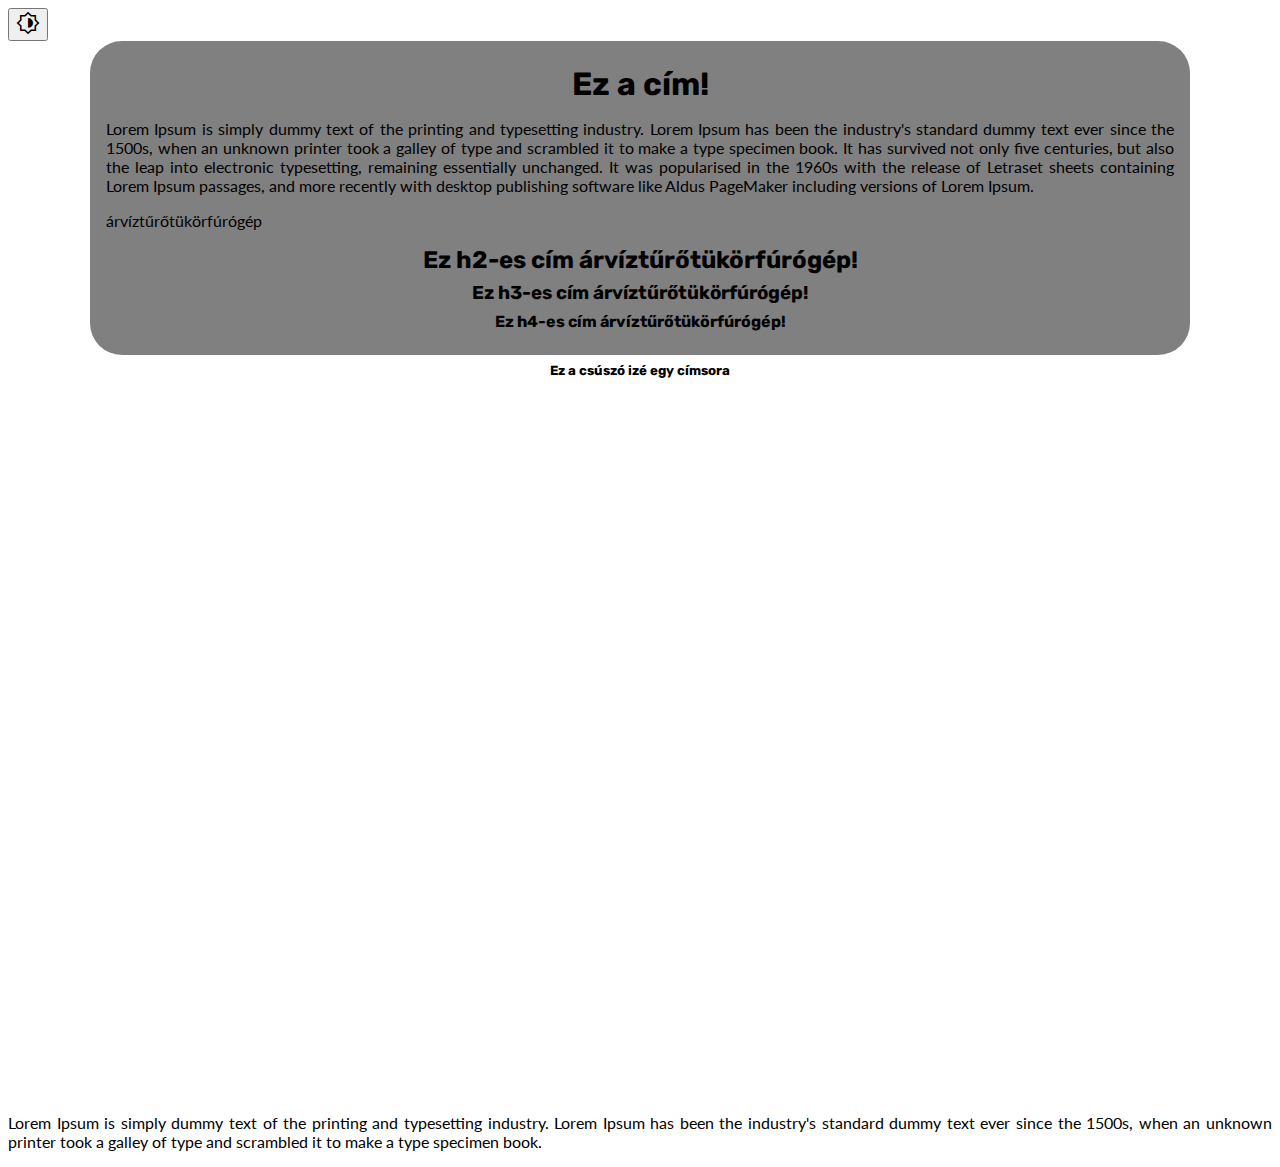
<file: index.html>
<!-- 
    License: MIT licens
    Author: Gergely Barna
    Release: V01 (Alpha)
    Description: 
-->

<!DOCTYPE html>
<html lang="hu" dark="ture">
  <head>
    <meta name="robots" content="noindex, nofollow" />
    <!-- Comment out this line to let search engines index your page -->

    <meta http-equiv="X-UA-Compatible" content="IE=edge" />
    <meta charset="UTF-8" />
    <meta name="viewport" content="width=device-width, initial-scale=1.0" />
    <meta name="color-scheme" content="dark light" />

    <link
      rel="stylesheet"
      href="https://fonts.googleapis.com/css?family=Rubik|Lato"
    />
    <link
      rel="stylesheet"
      href="https://fonts.googleapis.com/css2?family=Material+Symbols+Outlined:opsz,wght,FILL,GRAD@20..48,100..700,0..1,-50..200"
    />
    <link rel="stylesheet" href="./styles/style.css" />
    <script src="./scripts/main.js" defer></script>

    <!-- Favicon - SZERKESZTENDŐ -->
    <link rel="icon" type="image/x-icon" href="./assets/base/Logo.svg" />

    <!-- Keresőben megjelenő adatok - SZERKESZTENDŐ -->
    <title>Hőmérsékleti datatok</title>
    <meta name="author" content="Gergely Barna" />
    <meta name="description" content="Ez a keresőben megjelenő szöveg" />
    <link rel="canonical" href="https://yourwebsite.com/" />

    <!-- Facebook előnézet - SZERKESZTENDŐ -->
    <meta
      property="og:image"
      content="https://developer.mozilla.org/static/img/opengraph-logo.png"
    />
    <meta
      property="og:description"
      content="The Mozilla Developer Network (MDN) provides information about Open Web technologies including HTML, CSS, and APIs for both Web sites and HTML5 Apps. It also documents Mozilla products, like Firefox OS."
    />
    <meta property="og:title" content="Mozilla Developer Network" />

    <style>
      /* Oldal specifikus CSS helye */
    </style>
  </head>

  <body>
    <header>
      <button class="btn-theme-toggle">
        <span class="material-symbols-outlined"> brightness_medium </span>
      </button>
      <nav></nav>
    </header>

    <main>
      <div class="container">
        <h1>Ez a cím!</h1>
        <p>
          Lorem Ipsum is simply dummy text of the printing and typesetting
          industry. Lorem Ipsum has been the industry's standard dummy text ever
          since the 1500s, when an unknown printer took a galley of type and
          scrambled it to make a type specimen book. It has survived not only
          five centuries, but also the leap into electronic typesetting,
          remaining essentially unchanged. It was popularised in the 1960s with
          the release of Letraset sheets containing Lorem Ipsum passages, and
          more recently with desktop publishing software like Aldus PageMaker
          including versions of Lorem Ipsum.
        </p>
        <p>árvíztűrőtükörfúrógép</p>

        <h2>Ez h2-es cím árvíztűrőtükörfúrógép!</h2>
        <h3>Ez h3-es cím árvíztűrőtükörfúrógép!</h3>
        <h4>Ez h4-es cím árvíztűrőtükörfúrógép!</h4>
      </div>
      <div class="horizontal-scroll-wrapper">
        <div>
          <h5>Ez a csúszó izé egy címsora</h5>
          <iframe
            src="https://www.youtube-nocookie.com/embed/v3BE5HfhcPQ"
            title="YouTube video player"
            frameborder="0"
            allow="accelerometer; autoplay; clipboard-write; encrypted-media; gyroscope; picture-in-picture"
            allowfullscreen
          ></iframe>
          <p>
            Lorem Ipsum is simply dummy text of the printing and typesetting
            industry. Lorem Ipsum has been the industry's standard dummy text
            ever since the 1500s, when an unknown printer took a galley of type
            and scrambled it to make a type specimen book.
          </p>
        </div>
      </div>
    </main>

    <footer></footer>
  </body>
</html>
</file>
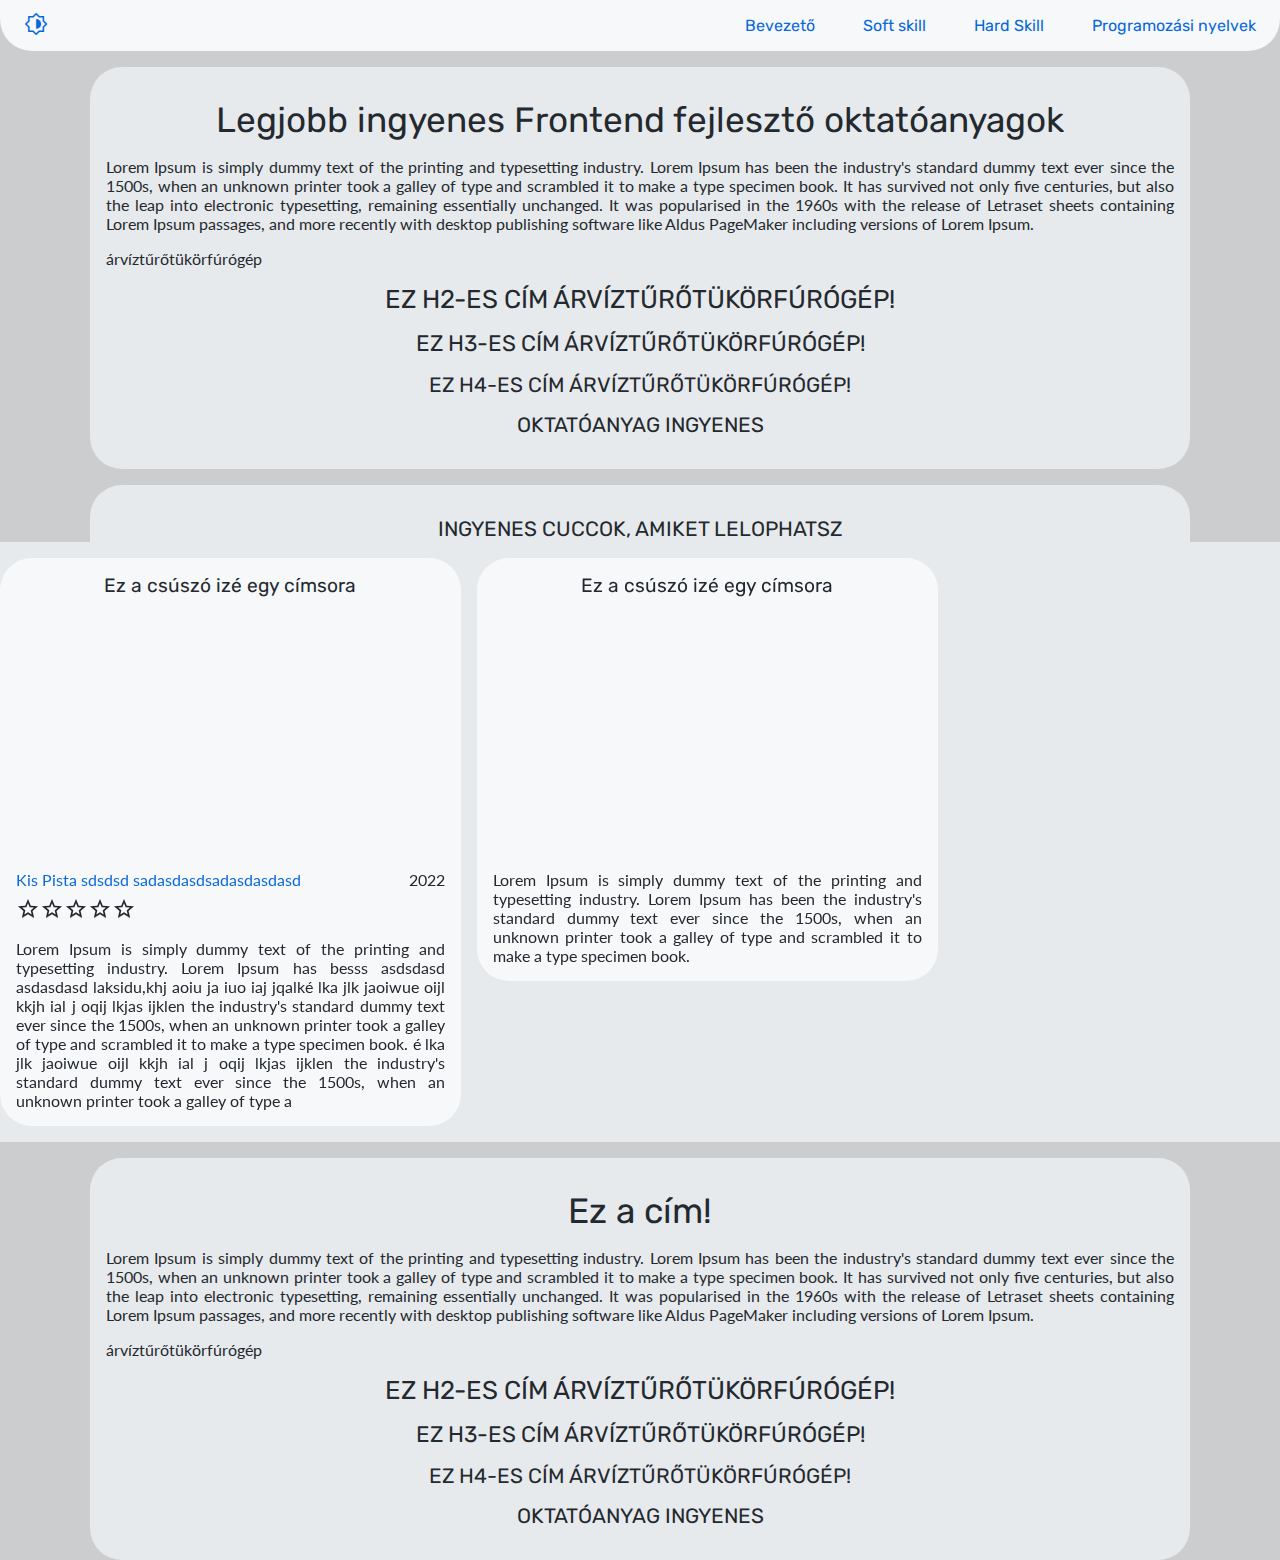
<file: demoSite/index.html>
<!-- 
    License: MIT licens
    Author: Gergely Barna
    Release: V01 (Alpha)
    Description: This is a webdev material library demo site.
-->

<!DOCTYPE html>
<html lang="hu" dark="ture">
  <head>
    <meta name="robots" content="noindex, nofollow" />
    <!-- Comment out this line to let search engines index your page -->

    <meta http-equiv="X-UA-Compatible" content="IE=edge" />
    <meta charset="UTF-8" />
    <meta name="viewport" content="width=device-width, initial-scale=1.0" />
    <meta name="color-scheme" content="dark light" />

    <link
      rel="stylesheet"
      href="https://fonts.googleapis.com/css?family=Rubik|Lato"
    />
    <link
      rel="stylesheet"
      href="https://fonts.googleapis.com/css2?family=Material+Symbols+Outlined:opsz,wght,FILL,GRAD@20..48,100..700,0..1,-50..200"
    />
    <link
      rel="stylesheet"
      href="https://fonts.googleapis.com/css2?family=Material+Symbols+Outlined:opsz,wght,FILL,GRAD@20..48,100..700,0..1,-50..200"
    />
    <link
      rel="stylesheet"
      href="https://fonts.googleapis.com/css2?family=Roboto:ital,wght@0,500;1,400&display=swap"
    />
    <link rel="stylesheet" href="./styles/style.css" />
    <script src="./scripts/mobileMenu.js" defer></script>
    <script src="./scripts/theme.js" defer></script>

    <!-- Favicon - SZERKESZTENDŐ -->
    <link rel="icon" type="image/x-icon" href="./assets/base/Logo.svg" />

    <!-- Keresőben megjelenő adatok - SZERKESZTENDŐ -->
    <title>Legjobb ingyenes Frontend fejlesztő oktatóanyagok gyűjteménye | fallCode</title>
    <meta name="author" content="Gergely Barna" />
    <meta name="description" content="Itt megtalálsz minden tudást, amire egy junior frontend fejlesztőnek szüksége lehet." />
    <link rel="canonical" href="https://yourwebsite.com/" />

    <!-- Facebook előnézet - SZERKESZTENDŐ -->
    <meta
      property="og:image"
      content="https://developer.mozilla.org/static/img/opengraph-logo.png"
    />
    <meta
      property="og:description"
      content="The Mozilla Developer Network (MDN) provides information about Open Web technologies including HTML, CSS, and APIs for both Web sites and HTML5 Apps. It also documents Mozilla products, like Firefox OS."
    />
    <meta property="og:title" content="Mozilla Developer Network" />

    <style>
      /* Oldal specifikus CSS helye */
    </style>
  </head>

  <body>
    <header class="header">
      <button class="btn-theme-toggle">
        <span class="material-symbols-outlined"> brightness_medium </span>
      </button>
      <nav>
        <ul class="nav-menu">
          <li class="nav-item">
            <a href="#" class="nav-link">Bevezető</a>
          </li>
          <li class="nav-item">
            <a href="#" class="nav-link">Soft skill</a>
          </li>
          <li class="nav-item">
            <a href="#" class="nav-link">Hard Skill</a>
          </li>
          <li class="nav-item">
            <a href="#" class="nav-link">Programozási nyelvek</a>
          </li>
        </ul>
        <div class="hamburger">
          <span class="bar"></span>
          <span class="bar"></span>
          <span class="bar"></span>
        </div>
      </nav>
    </header>

    <main>
      <section class="container">
        <h1>Legjobb ingyenes Frontend fejlesztő oktatóanyagok</h1>
        <p>
          Lorem Ipsum is simply dummy text of the printing and typesetting
          industry. Lorem Ipsum has been the industry's standard dummy text ever
          since the 1500s, when an unknown printer took a galley of type and
          scrambled it to make a type specimen book. It has survived not only
          five centuries, but also the leap into electronic typesetting,
          remaining essentially unchanged. It was popularised in the 1960s with
          the release of Letraset sheets containing Lorem Ipsum passages, and
          more recently with desktop publishing software like Aldus PageMaker
          including versions of Lorem Ipsum.
        </p>
        <p>árvíztűrőtükörfúrógép</p>

        <h2>Ez h2-es cím árvíztűrőtükörfúrógép!</h2>
        <h3>Ez h3-es cím árvíztűrőtükörfúrógép!</h3>
        <h4>Ez h4-es cím árvíztűrőtükörfúrógép!</h4>
        <h4>Oktatóanyag Ingyenes</h4>
      </section>

      <section>
        <div class="vertical-scroller-title container">
          <h4>Ingyenes cuccok, amiket lelophatsz</h4>
        </div>
        <div class="vertical-scroller snaps-inline">
          <div class="vertical-element">
            <h5>Ez a csúszó izé egy címsora</h5>
            <iframe
              src="https://www.youtube-nocookie.com/embed/v3BE5HfhcPQ"
              title="YouTube video player"
              frameborder="0"
              allow="accelerometer; autoplay; clipboard-write; encrypted-media; gyroscope; picture-in-picture"
              allowfullscreen
            ></iframe>
            <ul class="details">
              <li>
                <a href="">Kis Pista sdsdsd sadasdasdsadasdasdasd</a>
              </li>
              <li>
                2022
              </li>
              <li>
                <span class="material-symbols-outlined">star</span
                ><span class="material-symbols-outlined"> star </span
                ><span class="material-symbols-outlined"> star </span
                ><span class="material-symbols-outlined"> grade </span
                ><span class="material-symbols-outlined"> grade </span>
              </li>
            </ul>
            <p>
              Lorem Ipsum is simply dummy text of the printing and typesetting
              industry. Lorem Ipsum has besss asdsdasd asdasdasd laksidu,khj
              aoiu ja iuo iaj jqalké lka jlk jaoiwue oijl kkjh ial j oqij lkjas
              ijklen the industry's standard dummy text ever since the 1500s,
              when an unknown printer took a galley of type and scrambled it to
              make a type specimen book. é lka jlk jaoiwue oijl kkjh ial j oqij
              lkjas ijklen the industry's standard dummy text ever since the
              1500s, when an unknown printer took a galley of type a
            </p>
          </div>
          <div class="vertical-element">
            <h5>Ez a csúszó izé egy címsora</h5>
            <iframe
              src="https://www.youtube-nocookie.com/embed/v3BE5HfhcPQ"
              title="YouTube video player"
              frameborder="0"
              allow="accelerometer; autoplay; clipboard-write; encrypted-media; gyroscope; picture-in-picture"
              allowfullscreen
            ></iframe>
            <p>
              Lorem Ipsum is simply dummy text of the printing and typesetting
              industry. Lorem Ipsum has been the industry's standard dummy text
              ever since the 1500s, when an unknown printer took a galley of
              type and scrambled it to make a type specimen book.
            </p>
          </div>
        </div>
      </section>

      <section class="container">
        <h1>Ez a cím!</h1>
        <p>
          Lorem Ipsum is simply dummy text of the printing and typesetting
          industry. Lorem Ipsum has been the industry's standard dummy text ever
          since the 1500s, when an unknown printer took a galley of type and
          scrambled it to make a type specimen book. It has survived not only
          five centuries, but also the leap into electronic typesetting,
          remaining essentially unchanged. It was popularised in the 1960s with
          the release of Letraset sheets containing Lorem Ipsum passages, and
          more recently with desktop publishing software like Aldus PageMaker
          including versions of Lorem Ipsum.
        </p>
        <p>árvíztűrőtükörfúrógép</p>

        <h2>Ez h2-es cím árvíztűrőtükörfúrógép!</h2>
        <h3>Ez h3-es cím árvíztűrőtükörfúrógép!</h3>
        <h4>Ez h4-es cím árvíztűrőtükörfúrógép!</h4>
        <h4>Oktatóanyag Ingyenes</h4>
      </section>
    </main>

    <footer></footer>
  </body>
</html>
</file>
<file: styles/style.css>
/* Colors 
:root {
  --clr-light: #fdffc4;
  --clr-dark: #121212;
  --clr-primary: #dbffa2;
  --clr-secondary: #c3fcf2;
  --clr-accent: #ff7750;
}
*/

/* ------------  Themes and Variables  ------------ */
:root {
  --font-size: 16px;
  --pad-main: 1rem;
  --brd-radius-main: 2rem;

  font-size: var(--font-size);
}

/* Light Theme*/
@media all and (prefers-color-scheme: light) {
  :root {
    --clr-text: black;
    --clr-text-lighter: ;
    --clr-link: ;
    --clr-link-hover: ;
    --clr-background: white;
    --clr-background-lighter: ;
    --clr-background-darker: ;
  }

  /* costum theme switch override: Dark theme */
  :root.dark-theme {
    --clr-text: white;
    --clr-text-lighter: ;
    --clr-link: ;
    --clr-link-hover: ;
    --clr-background: ;
    --clr-background-lighter: ;
    --clr-background-darker: ;
  }
}

/* Dark Theme (not light) */
@media not all and (prefers-color-scheme: light) {
  :root {
    --clr-text: white;
    --clr-text-lighter: ;
    --clr-link: ;
    --clr-link-hover: ;
    --clr-background: ;
    --clr-background-lighter: ;
    --clr-background-darker: ;
  }

  /* costum theme switch override: Light theme */
  :root.light-theme {
    --clr-text: black;
    --clr-text-lighter: ;
    --clr-link: ;
    --clr-link-hover: ;
    --clr-background: white;
    --clr-background-lighter: ;
    --clr-background-darker: ;
  }
}
/*----------------------------------------------------*/

* {
  box-sizing: border-box;
  /* padding: 0;
  margin: 0; */
}

html {
  color: var(--clr-text);
  font-family: "Lato", Verdana, sans-serif;
}

body {
  background-color: var(--clr-background);
}

h1,
h2,
h3,
h4,
h5,
h6 {
  font-family: "Rubik", Verdana, sans-serif;
  /*font-weight: normal;*/
  text-align: center;
  /*text-transform: uppercase;*/

  padding: 0;
  margin: 0.5rem;
}

.container {
  max-width: 1100px;
  margin: 0 auto;
  padding: var(--pad-main);
  border-radius: var(--brd-radius-main);
  background-color: gray;
}

p {
  text-align: justify;
}

.horizontal-scroll-wrapper {

}

iframe {
  display: block;
  margin: auto;
  width: 100%;
  aspect-ratio: 16/9;
}

.btn-theme-toggle .material-symbols-outlined {
  font-variation-settings: "FILL" 1, "wght" 400, "GRAD" 0, "opsz" 48;
}
</file>
<file: demoSite/styles/style.css>
/* Colors 
:root {
  --clr-light: #fdffc4;
  --clr-dark: #121212;
  --clr-primary: #dbffa2;
  --clr-secondary: #c3fcf2;
  --clr-accent: #ff7750;
}
*/

/* ------------  Themes and Variables  ------------ */
:root {
  --font-size: 16px;
  --pad-main: 1rem;
  --brd-radius-main: 2rem;
  --mrg-main: 1rem;

  font-size: var(--font-size);
}

/* Light Theme*/
@media all and (prefers-color-scheme: light) {
  :root {
    --clr-text: #24292F;
    --clr-text-lighter: #323841;
    --clr-link: #0969DA;
    --clr-link-hover: #064c9b;
    --clr-background: #e7eaec;
    --clr-background-lighter: #F6F8FA;
    --clr-background-darker: #cbcdcf;
  }

  /* costum theme switch override: Dark theme */
  :root.dark-theme {
    --clr-text: #D5D7DE;
    --clr-text-lighter: ;
    --clr-link: #4b9fff;
    --clr-link-hover: #2278db;
    --clr-background: #1d1e22;
    --clr-background-lighter: #2c303a;
    --clr-background-darker: #131417;
  }
}

/* Dark Theme (not light) */
@media not all and (prefers-color-scheme: light) {
  :root {
    --clr-text: #D5D7DE;
    --clr-text-lighter: ;
    --clr-link: #4b9fff;
    --clr-link-hover: #2278db;
    --clr-background: #1d1e22;
    --clr-background-lighter: #2c303a;
    --clr-background-darker: #131417;
  }

  /* costum theme switch override: Light theme */
  :root.light-theme {
    --clr-text: #24292F;
    --clr-text-lighter: #323841;
    --clr-link: #0969DA;
    --clr-link-hover: #064c9b;
    --clr-background: #e7eaec;
    --clr-background-lighter: #F6F8FA;
    --clr-background-darker: #cbcdcf;
  }
}
/*----------------------------------------------------*/

/* --------------------  General  -------------------- */

* {
  box-sizing: border-box;
  /* padding: 0;
  margin: 0; */
}

html {
  color: var(--clr-text);
  font-family: "Lato", Verdana, sans-serif;
  scroll-behavior: smooth;
}

body {
  background-color: var(--clr-background-darker);
  margin: 0;
}

h1,
h2,
h3,
h4,
h5,
h6 {
  font-family: "Rubik", Verdana, sans-serif;
  font-weight: normal;
  text-align: center;
  text-transform: uppercase;

  padding: 0;
  margin: 1rem;
}
h1{
  font-size: 2.2rem;
  text-transform:none;
}
h2{
  font-size: 1.8rem;
}
h2{
  font-size: 1.6rem;
}
h3{
  font-size: 1.4rem;
}
h4{
  font-size: 1.3rem;
}
h5 {
  font-size: 1.2rem;
}

a{
  color: var(--clr-link);
  transition: color 0.3s;
  text-decoration: none;
  
}
a:hover{
  color: var(--clr-link-hover);
}
a:visited{
  
}

.container {
  max-width: 1100px;
  margin: 0 auto;
  padding: var(--pad-main);
  border-radius: var(--brd-radius-main);
  background-color: var(--clr-background);
}

p {
  text-align: justify;
}

/*----------------------------------------------------*/

/* --------------  Horizontal scroller  --------------- */

.vertical-scroller iframe {
  display: block;
  margin: auto;
  width: 100%;
  aspect-ratio: 16/9;
}

.vertical-scroller-title {
  border-radius: 0;
  border-top-left-radius: var(--brd-radius-main);
  border-top-right-radius: var(--brd-radius-main);
  margin-top: var(--mrg-main);
  padding-bottom: 1px;
}

.vertical-scroller {
  --_spacer: 1rem;
  display: grid;
  gap: var(--_spacer);
  grid-auto-flow:column;
  grid-auto-columns: 36%;

  background-color: var(--clr-background);

  padding: var(--_spacer) 0;

  overflow-x: auto;
  overscroll-behavior-inline: contain;
  margin-bottom: 1rem;
}

.vertical-element {
  display: grid;
  grid-template-rows: min-content;
  align-self: flex-start;
  gap: var(--_spacer);
  padding: var(--_spacer);
  background: var(--clr-background-lighter);
  border-radius: var(--brd-radius-main);
  box-shadow: ;
}
.vertical-element .details {
  display: flex;
  list-style: none;
  justify-content: space-between;
  flex-wrap: wrap;
  padding: 0;
  margin: 0;
  gap: 0.4rem;
  text-align: center;
}
.vertical-element p {
  padding: 0;
  margin: 0;
}

.snaps-inline {
  scroll-snap-type: inline mandatory;
  scroll-padding-inline: var(--_spacer, 1rem);
}

.snaps-inline > * {
  scroll-snap-align: start;
}

@media only screen and (max-width: 768px) {
  .vertical-scroller {
    grid-auto-columns: 90%;
  }
}

.vertical-scroller-title h4 {
  font-size: 1.3rem;
  margin-bottom: 0;
}

.vertical-scroller h5 {
  font-size: 1.2rem;
  font-weight: normal;
  text-transform: none;
  margin: 0;
}

/*----------------------------------------------------*/

/* ----------------- Header and menu ---------------------*/

header {
  padding: 0.4rem;
  margin-bottom: 1rem;
  background-color: var(--clr-background-lighter);
  border-bottom-left-radius: var(--brd-radius-main);
  border-bottom-right-radius: var(--brd-radius-main);
  font-family: "Rubik", Verdana, sans-serif;
}

nav li {
  list-style: none;
}

nav a {
  text-decoration: none;
}

.header{
  display: flex;
  justify-content: space-between;
  align-items: center;
  padding: 0 1.5rem;
}

.navbar {

}

.hamburger {
  display: none;
}

.bar {
  display: block;
  width: 25px;
  height: 3px;
  margin: 5px auto;
  -webkit-transition: all 0.3s ease-in-out;
  transition: all 0.3s ease-in-out;
  background-color: var(--clr-text);
}

.nav-menu {
  display: flex;
  justify-content: space-between;
  align-items: center;
}

.nav-item {
  margin-left: 3rem;
}

.nav-link{
}

.nav-link:hover{
}

@media only screen and (max-width: 768px) {
  .nav-menu {
      position: fixed;
      left: 0;
      top: -100%;
      flex-direction: column;
      background-color: var(--clr-background-lighter);
      width: 100%;
      border-radius: var(--brd-radius-main);
      text-align: center;
      transition: 0.3s;
      box-shadow:
          0 10px 27px rgba(0, 0, 0, 0.05);
      margin: 0;
  }

  .nav-menu.active {
      left: 0;
      top: 0;
  }

  .nav-item {
      margin: 1rem 0;
  }

  .hamburger {
      display: block;
      cursor: pointer;
      margin: 1rem 0;
  }

  .hamburger.active .bar:nth-child(2) {
    opacity: 0;
}

.hamburger.active .bar:nth-child(1) {
    transform: translateY(8px) rotate(45deg);
}

.hamburger.active .bar:nth-child(3) {
    transform: translateY(-8px) rotate(-45deg);
}

}

.btn-theme-toggle .material-symbols-outlined {
  font-variation-settings: "FILL" 1, "wght" 400, "GRAD" 0, "opsz" 48;
}
button.btn-theme-toggle{
  background: none;
  border: none;
  padding: 0;
  color: var(--clr-link);
  transition: color 0.3s;
}

button.btn-theme-toggle:hover{
  color: var(--clr-link-hover);
}

.material-symbols-outlined {
  font-variation-settings:
  'FILL' 0,
  'wght' 400,
  'GRAD' 1,
  'opsz' 40;
}
</file>
